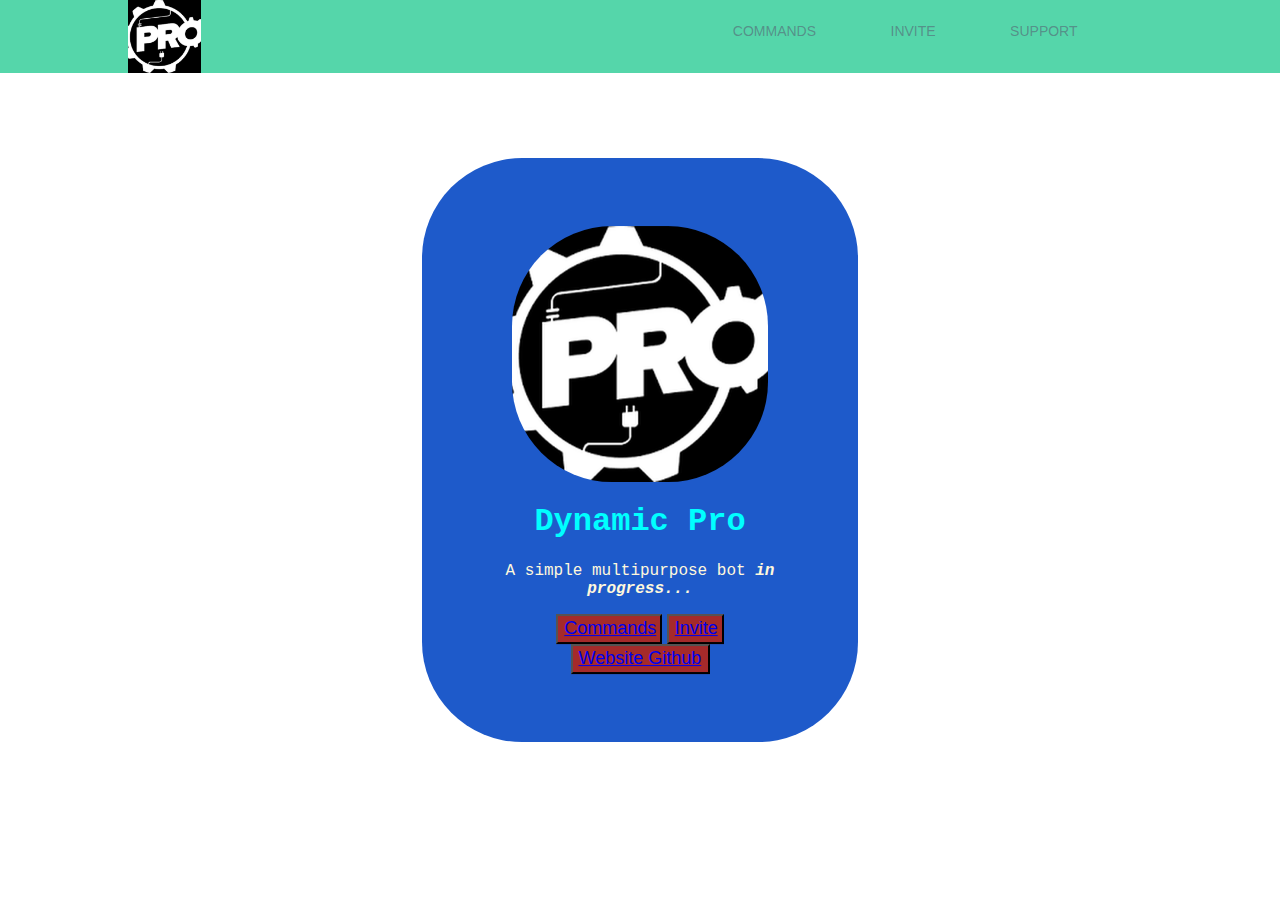
<file: index.html>
<html>

<head>
    <title>Dynamic Pro</title>
    <link rel="stylesheet" href="./assets/css/style.css">
    <script src="./assets/javascript/index.js"></script>
    <link rel="stylesheet" href="https://cdnjs.cloudflare.com/ajax/libs/font-awesome/5.15.2/css/all.min.css" integrity="sha512-HK5fgLBL+xu6dm/Ii3z4xhlSUyZgTT9tuc/hSrtw6uzJOvgRr2a9jyxxT1ely+B+xFAmJKVSTbpM/CuL7qxO8w==" crossorigin="anonymous" />
    <link rel="shortcut icon" href="/assets/pictures/pro.png" type="image/x-icon">
    <header>
        <div class="container">
            <img src="assets/pictures/pro.png" alt="logo" class="logo" onclick="dblclick()" id="img">
            <nav>
                <ul>
                    <li><a href="/commands.html"><div class="fa fa-code"></div>Commands</a></li>
                    <li><a href="https://discord.com/api/oauth2/authorize?client_id=778282172766617643&permissions=8&scope=bot%20applications.commands"><div class="fa fa-download"></div>Invite</a></li>
                    <li><a href="https://discord.gg/qeKQ597xGx"><div class="fab fa-discord"></div> Support</a></li>
                    <li id="li1"></li>
                </ul>
            </nav>
        </div>
    </header>
</head>

<body>
    <div class="box">
        <img class="pfp"src="./assets/pictures/pro.png" alt="avatar" onclick="pfpclick()" id="pfp">
        <h1 class="title">Dynamic Pro</h1>
        <p class="description">A simple multipurpose bot <i><b>in progress...</b></i></p>
        <button type="submit"class="btn-commands" value="Commands"><a href="/commands.html" target="_blank"> Commands</a></button>
        <button type="submit" class="btn-invite" value="Invite"><a href="https://discord.com/api/oauth2/authorize?client_id=778282172766617643&permissions=8&scope=bot%20applications.commands" target="_blank"> Invite</a></button>
        <button class="btn-github"><a href="https://github.com/mallusrgreatv2/dynamicpro" target="_blank">Website Github</a></button>
    </div>
</body>

</html>
</file>
<file: assets/css/style.css>
body {
    margin: 0;
    padding: 0;
    font-family: sans-serif;
    background-image: url("https://external-content.duckduckgo.com/iu/?u=https%3A%2F%2Ftse1.mm.bing.net%2Fth%3Fid%3DOIP.34axcs-aFvoo8fwQOrlxtwHaEo%26pid%3DApi%26h%3D160&f=1");
    background-repeat: no-repeat;
    background-size: cover;
}

.box {
    width: 300px;
    padding: 68px;
    position: absolute;
    top: 50%;
    left: 50%;
    transform: translate(-50%, -50%);
    background: #1e5aca;
    text-align: center;
    border-radius: 100px;
}

.title {
    color: aqua;
    font-family: 'Courier New', Courier, monospace;
}

.description {
    color: cornsilk;
    font-family: 'Courier New', Courier, monospace;
}

.btn-commands {
    text-align: start;
    border: 20px auto;
    background: brown;
    width: 106px;
    color: yellow;
    height: 30;
    transition: 0.6ms;
    font-size: large;
    transition: 0.6s;
}

.btn-invite {
    text-align: start;
    border: 20px auto;
    background: brown;
    color: yellow;
    height: 30;
    transition: 0.6ms;
    font-size: large;
    width: 57px;
    transition: 0.6s;
}
.btn-github {
    text-align: start;
    border: 20px auto;
    background: brown;
    color: yellow;
    height: 30;
    transition: 0.6ms;
    font-size: large;
    width: 139px;
    transition: 0.6s;
}

.btn-commands:hover {
    color: blue;
    background: cornflowerblue;
    border-radius: 25px;
}

.btn-github:hover {
    color: blue;
    background: cornflowerblue;
    border-radius: 25px;
}

.btn-invite:hover {
    color: blue;
    background: cornflowerblue;
    border-radius: 25px;
}

.pfp {
    border-radius: 100px;
    cursor: none;
    border: aqua;
}

.container {
    width: 80%;
    margin: 0 auto;
}

header {
    background: #55d6aa;
}

header::after {
    content: '';
    display: table;
    clear: both;
}

.logo {
    float: left;
    width: 73px;
    height: 73px;
    cursor: pointer;
}

nav {
    float: right;
}

nav ul {
    margin: 0;
    padding: 0;
    list-style: none;
}

nav li {
    display: inline-block;
    margin-left: 70px;
    padding-top: 23px;
    position: relative;
    cursor: pointer;
}

nav a {
    color: #5256;
    text-decoration: none;
    text-transform: uppercase;
    font-size: 14px;
    transition: all ease-in-out 500ms;
}

nav a:hover {
    color: #000
}

nav a::before {
    content: '';
    display: block;
    height: 5px;
    background-color: #444;
    position: absolute;
    top: 0;
    width: 0%;
    transition: all ease-in-out 500ms;
}

nav a:hover::before {
    width: 100%;
}
</file>
